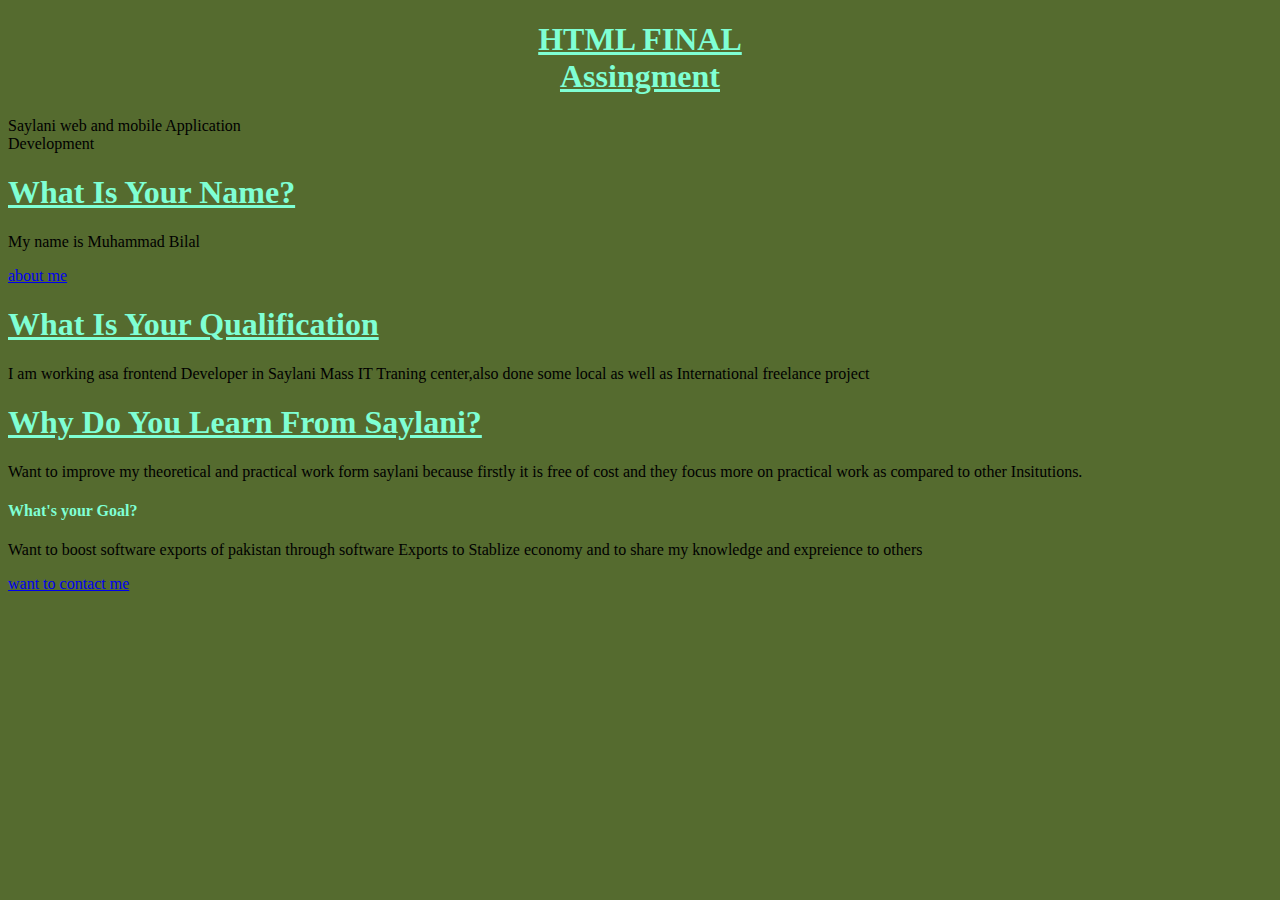
<file: index.html/index.html>
<!DOCTYPE html>
<html lang="en">
<head>
    <meta charset="UTF-8">
    <meta name="viewport" content="width=device-width, initial-scale=1.0">
    <title>HTML FINAL Assingment</title>
    <link rel="stylesheet" href="style.css">
</head>
<body>
    <div class="hamza">
    <h1 class="kuch bhi"><b>HTML FINAL <br>Assingment</b></h1>
</div>

    <p class="heading">Saylani web and mobile  Application <br>Development</p>
    <h1><b>What is your Name?</h1></b>
    <p>My name is Muhammad Bilal</p>
    <a href="about.html">about me</a>
    <h1><b>What is your Qualification </b></h1>
    <p>I am working asa frontend Developer in Saylani Mass IT Traning center,also done some local as well as International freelance project</p>
    <h1><b>Why do you learn from Saylani?</b></h1>
    <p>Want to improve my theoretical and practical work form saylani because firstly it is free of cost and they focus more on practical work as compared to other Insitutions.</p>
    <h4>What's your Goal?</h4>
    <p>Want to boost software exports of pakistan through software Exports to Stablize economy and to share my knowledge and expreience to others</p>
    <a href="contact.html">want to contact me</a>
    
    

  


</body>
</html>
</file>
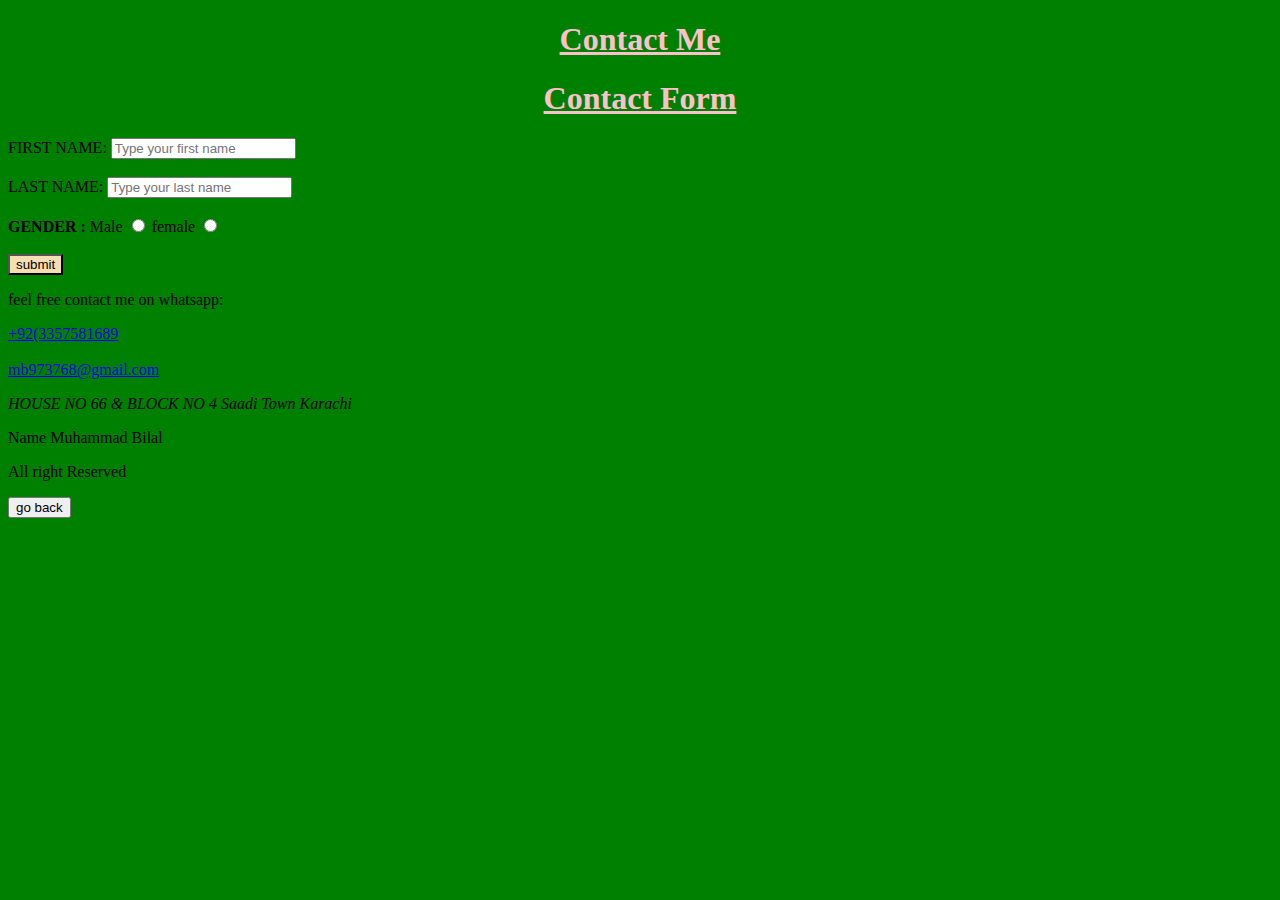
<file: index.html/contact.html>
<!DOCTYPE html>
<html lang="en">
<head>
    <meta charset="UTF-8">
    <meta name="viewport" content="width=device-width, initial-scale=1.0">
    <title>Document</title>
    <link rel="stylesheet" href="stylestyle.css">
</head>
<body>
  
    <h1 class="text">Contact Me </h1>
    <h1 class="text">Contact Form</h1>
  
    <form>
      FIRST NAME: <input type="text "placeholder="Type your first name"required />
      <br>
      <br> 
      LAST NAME: <input type="text"placeholder="Type your last name"required/>
      <br>
      <br>
       <b> GENDER :</b>      
      <label  for="male">Male</label>
     <input type="radio" name="gender"id="male">
      <label for="female">female</label>
      <input type="radio" name="gender"id="female">
      <br>
      <br>
      <input type="submit"value="submit" class="yelow">
      </form>
      <p>feel free contact me on whatsapp:</p>
      <a href="tel:03357581689">+92(3357581689</a>
      <br> <br>
      <a href="mailto:mb973768@gmail.com">mb973768@gmail.com</a>
      <address>
        <p> HOUSE NO 66 & BLOCK NO 4 Saadi Town Karachi  </p>
      </address>
     <p> Name Muhammad Bilal</p>
     <p>All right Reserved</p>
     
     
     <div>
     <a href="index.html"><button>go back</button></a><br>
    </div>



</body>
</html>
</file>
<file: index.html/style.css>
body{
    background-color: darkolivegreen;
}
h1{
    color: aquamarine;
    text-transform: capitalize;
    text-decoration: underline;
    
    
}
h4{
    color: aquamarine;
}
kuch-bhi{
    color: red;
}
.hamza{
      text-align: center;
}
.kuch{
    text-align: center;
}
.i{
    color:yellow;
}
</file>
<file: index.html/stylestyle.css>
body{
    background-color:green;
}
.text{
    text-align: center;
    text-decoration: underline;
    color: pink;
}
.yelow{
    color: black;
    background-color:wheat;
}
</file>
